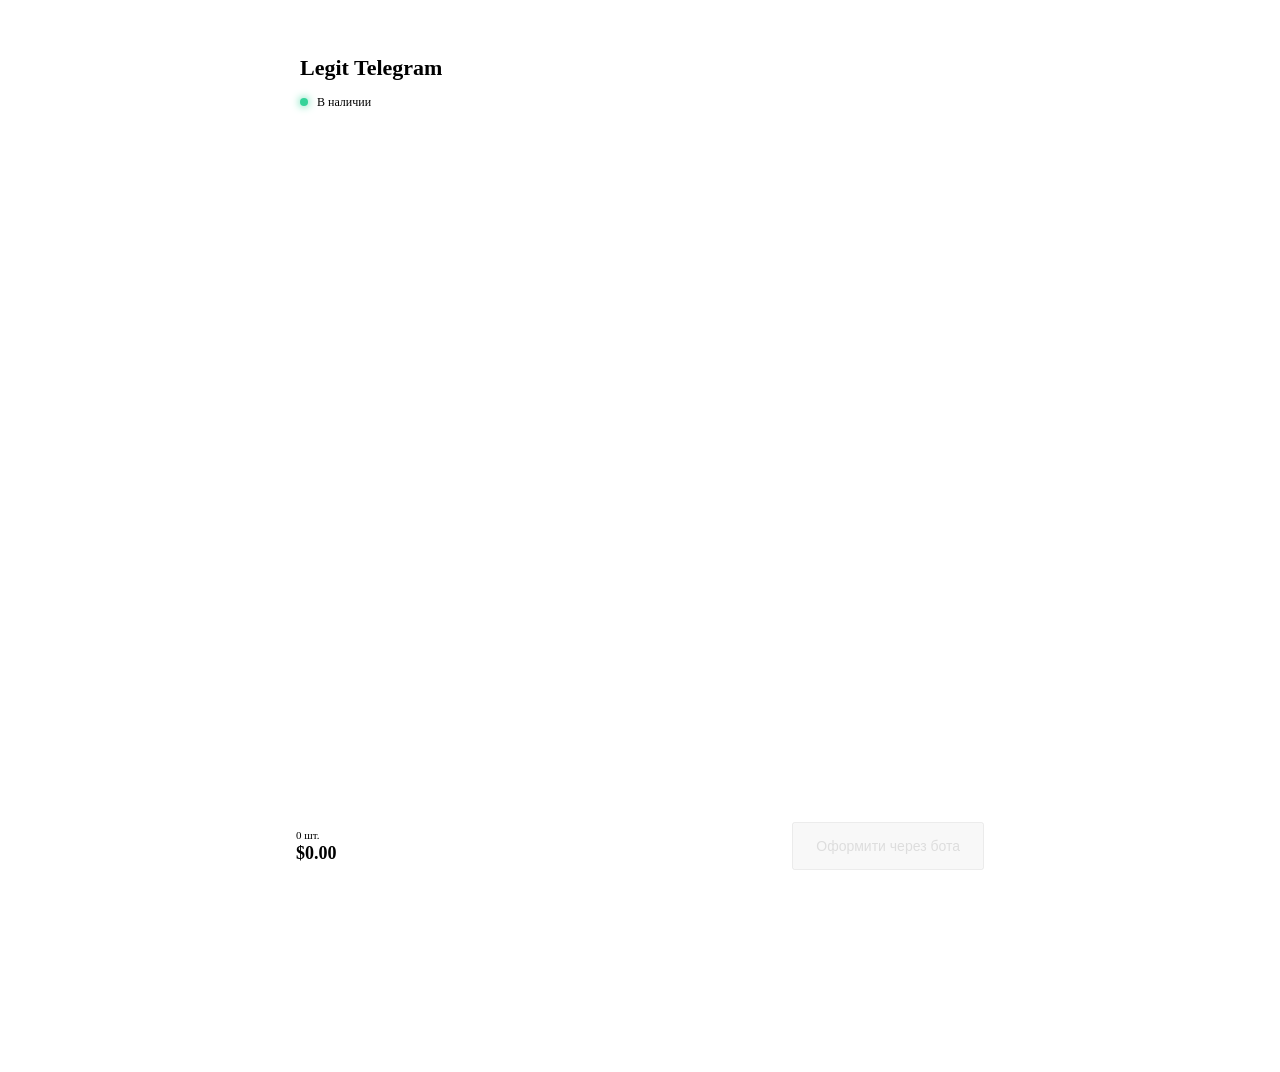
<file: index.html>
<!DOCTYPE html>
<html lang="ru">
<head>
  <meta charset="UTF-8">
  <meta name="viewport" content="width=device-width, initial-scale=1.0">
  <meta http-equiv="refresh" content="0; url=ru/">
  <link rel="canonical" href="ru/">
  <script>window.location.replace('ru/');</script>
</head>
<body>
  <p><a href="uk/">UKR</a> · <a href="ru/">RUS</a> · <a href="en/">ENG</a></p>
</body>
</html>
</file>
<file: style.css>
/* Telegram товары — category accent on top of ../design-system.css */

:root {
  --accent: #2AABEE;
  --accent-2: #55c7ff;
  --accent-glow: rgba(42, 171, 238, 0.45);
}

.app-container {
  width: 100%;
  max-width: 720px;
  margin: 0 auto;
  min-height: 100dvh;
  display: flex;
  flex-direction: column;
  padding: 16px 16px 140px;
  gap: 16px;
}

.app-header {
  position: sticky;
  top: 12px;
  z-index: 20;
  padding: 16px 20px;
  display: flex;
  align-items: center;
  justify-content: space-between;
}

.logo-text h1 {
  font-size: 22px;
}

.logo-text h1 span {
  color: var(--accent-2);
  font-weight: 600;
}

.online-status {
  display: block;
  margin-top: 4px;
  font-size: 12px;
  color: var(--fg-dim);
}

.pulse-dot {
  display: inline-block;
  width: 8px;
  height: 8px;
  border-radius: 50%;
  background: #34d399;
  margin-right: 6px;
  box-shadow: 0 0 8px #34d399;
}

.cards-grid {
  display: grid;
  grid-template-columns: repeat(auto-fill, minmax(150px, 1fr));
  gap: 14px;
}

.product-card {
  padding: 18px;
  display: flex;
  flex-direction: column;
  gap: 8px;
  animation: fadeInUp 0.3s ease both;
}

.product-emoji {
  font-size: 32px;
  line-height: 1;
}

.product-name {
  font-size: 15px;
  font-weight: 700;
}

.product-desc {
  font-size: 12px;
  color: var(--fg-dim);
  flex: 1;
}

.product-footer {
  display: flex;
  align-items: center;
  justify-content: space-between;
  margin-top: 6px;
}

.product-price {
  font-weight: 800;
  font-size: 15px;
}

/* qty-control / qty-btn / qty-value now live in the shared design-system.css (Add-button -> compact stepper) */

.app-footer {
  position: fixed;
  left: 16px;
  right: 16px;
  bottom: calc(16px + env(safe-area-inset-bottom));
  max-width: 688px;
  margin: 0 auto;
  padding: 14px 18px;
  display: flex;
  align-items: center;
  justify-content: space-between;
  gap: 14px;
  z-index: 30;
}

.footer-summary {
  display: flex;
  flex-direction: column;
  gap: 2px;
}

.cart-count-badge {
  font-size: 11px;
  color: var(--fg-dim);
}

.cart-total {
  font-size: 18px;
  font-weight: 800;
}

.buy-btn {
  padding: 14px 22px;
  font-size: 14px;
  white-space: nowrap;
}

.buy-btn:disabled {
  opacity: 0.4;
  cursor: not-allowed;
  transform: none !important;
  box-shadow: none !important;
}
</file>
